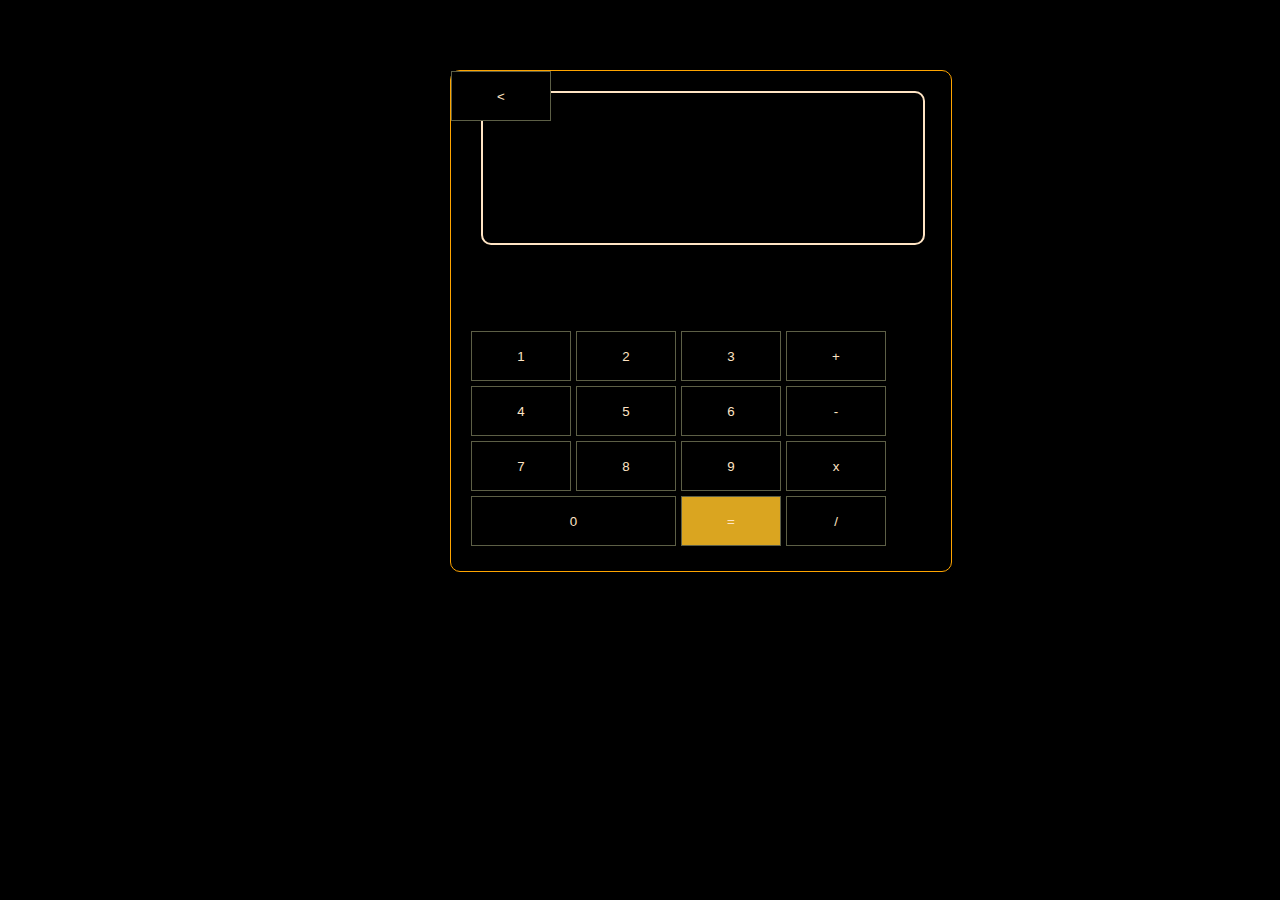
<file: MyWebsite/index.html>
<!DOCTYPE html>
<html lang="en">

<head>
    <meta charset="UTF-8">
    <meta http-equiv="X-UA-Compatible" content="IE=edge">
    <meta name="viewport" content="width=device-width, initial-scale=1.0">
    <link rel="stylesheet" href="style.css">

    <title>Document</title>
</head>



<body>
    <div class="container">
        <div class="result">
            <p id="saveNumber"></p>
            <p id="number"></p>
        </div>
        <button onclick="addToResult()" id="button1">1</button>
        <button onclick="addToResult()" id="button2">2</button>
        <button onclick="addToResult()" id="button3">3</button>
        <button onclick="addToResult()" id="button4">4</button>
        <button onclick="addToResult()" id="button5">5</button>
        <button onclick="addToResult()" id="button6">6</button>
        <button onclick="addToResult()" id="button7">7</button>
        <button onclick="addToResult()" id="button8">8</button>
        <button onclick="addToResult()" id="button9">9</button>
        <button onclick="addToResult()" id="button0">0</button>
        <button onclick="Equal()" id="buttonEqual">=</button>
        <button onclick="Add()" id="buttonAdd">+</button>
        <button onclick="Sub()" id="buttonSub">-</button>
        <button onclick="Mul()" id="buttonMul">x</button>
        <button onclick="Div()" id="buttonDiv">/</button>
        <button onclick="clearAll()" id="buttonClear">C</button>
        <button onclick="addToResult()" id="buttonBack">
            < </button>

    </div>
    <script src="main.js"></script>
</body>

</html>
</file>
<file: MyWebsite/style.css>
body {
    background-color: black;
}

.container {
    position: absolute;
    left: 450px;
    top: 70px;
    width: 500px;
    height: 500px;
    border: 1px solid orange;
    border-radius: 10px;
}

.result {
    position: absolute;
    top: 20px;
    left: 30px;
    right: 30px;
    width: 440px;
    height: 150px;
    border-radius: 10px;
    border: 2px solid bisque;
}

button {
    position: absolute;
    width: 100px;
    height: 50px;
    background-color: black;
    color: bisque;
    border: 1px solid rgb(93, 95, 70);
}

button:active {
    background-color: rgb(234, 142, 66);
}

button:hover {
    cursor: pointer;
    border-color: orange;
}

#button1 {
    left: 20px;
    top: 260px;
}

#button2 {
    left: 125px;
    top: 260px;
}

#button3 {
    left: 230px;
    top: 260px;
}

#button4 {
    left: 20px;
    top: 315px;
}

#button5 {
    left: 125px;
    top: 315px;
}

#button6 {
    left: 230px;
    top: 315px;
}

#button7 {
    left: 20px;
    top: 370px;
}

#button8 {
    left: 125px;
    top: 370px;
}

#button9 {
    left: 230px;
    top: 370px;
}

#button0 {
    width: 205px;
    left: 20px;
    top: 425px;
}

#buttonEqual {
    left: 230px;
    top: 425px;
    background-color: goldenrod;
}

#buttonAdd {
    left: 335px;
    top: 260px;
}

#buttonSub {
    left: 335px;
    top: 315px;
}

#buttonMul {
    left: 335px;
    top: 370px;
}

#buttonDiv {
    left: 335px;
    top: 425px;
}
</file>
